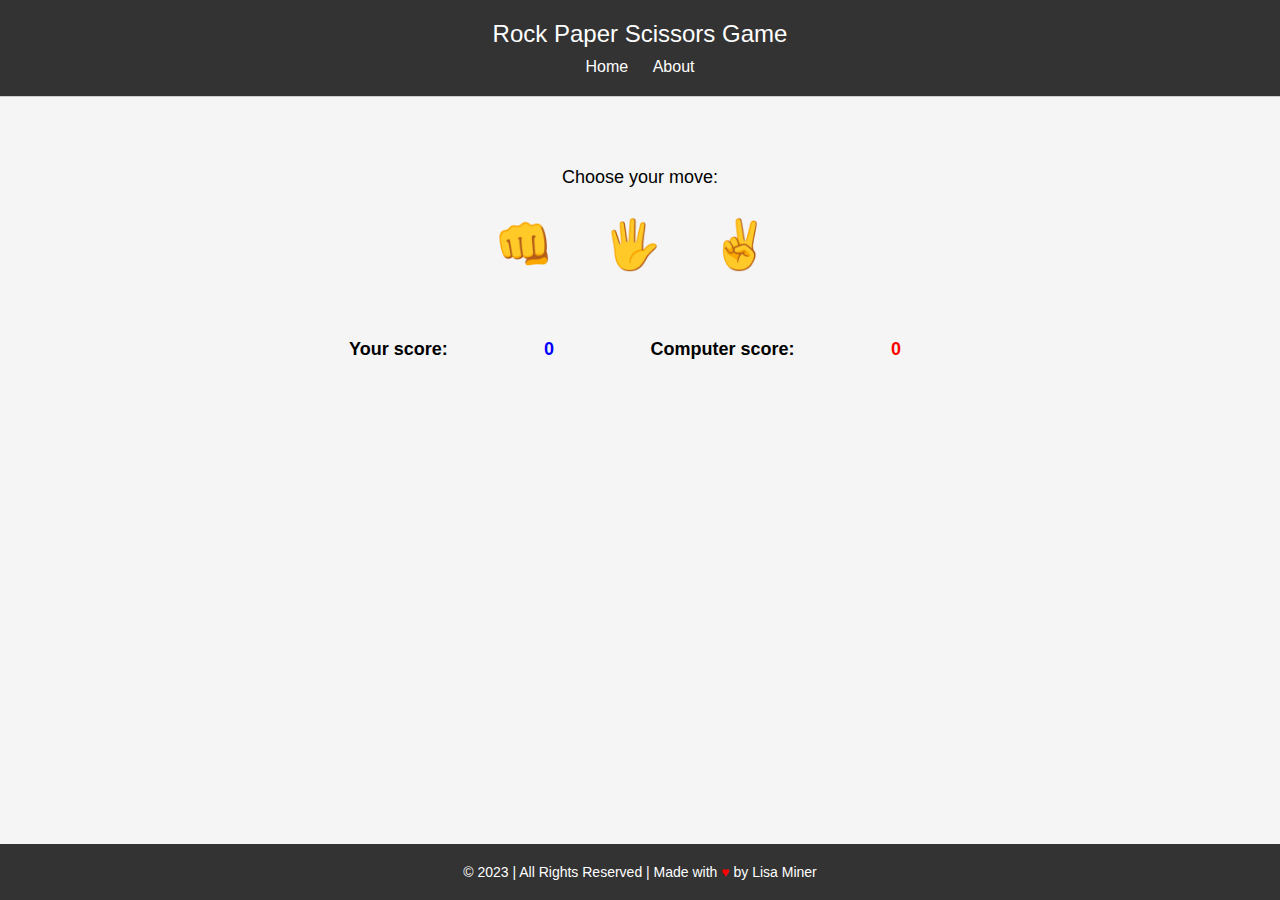
<file: index.html>
<!DOCTYPE html>
<html lang="en">
	<head>
		<meta charset="UTF-8" />
		<meta http-equiv="X-UA-Compatible" content="IE=edge" />
		<meta name="viewport" content="width=device-width, initial-scale=1.0" />
		<link rel="stylesheet" href="style.css" />
		<title>Rock Paper Scissors</title>
	</head>
	<body>
        <!-- HEADER -->
		<header>
			<h1>Rock Paper Scissors Game</h1>
            <nav>
                <ul>
                    <li><a href="index.html">Home</a></li>
                    <li><a href="about.html">About</a></li>
                </ul>
            </nav>
		</header>

        <!-- MAIN -->
        <div class="container">
            <p>Choose your move:</p>
            <div class="button-container">
                <button id="rock" class="button">&#x1F44A;</button>
                <button id="paper" class="button">&#x1f590;</button>
                <button id="scissors" class="button">&#x270c;</button>
            </div>
			<br>
			<p id="scores">
				Your score: <span id="playerScore">0</span> Computer score:<span id="computerScore">0</span>
			</p>
			<br>
			<p id="result"></p>
        </div>

		<!-- Staple footer for my apps -->
		<footer class="footer">
			<p>
				&copy; 2023 | All Rights Reserved | Made with
				<span class="heart">&hearts;</span> by
				<a
					href="https://www.linkedin.com/in/lisachampagne/"
					target="_blank"
					rel="noopener noreferrer"
					>Lisa Miner</a
				>
			</p>
		</footer>
		<script src="script.js"></script>
	</body>
</html>
</file>
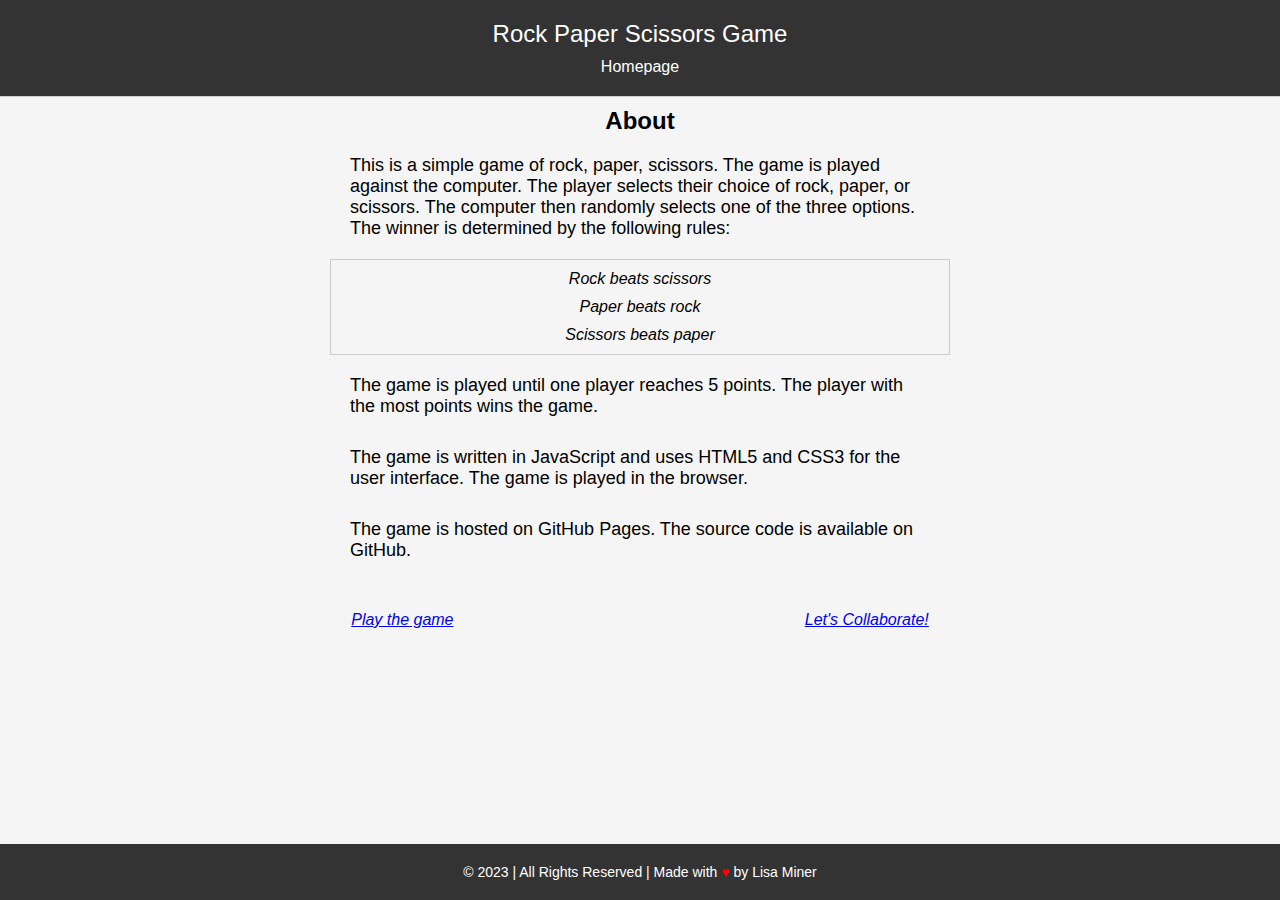
<file: about.html>
<!DOCTYPE html>
<html lang="en">
	<head>
		<meta charset="UTF-8" />
		<meta http-equiv="X-UA-Compatible" content="IE=edge" />
		<meta name="viewport" content="width=device-width, initial-scale=1.0" />
		<link rel="stylesheet" href="style.css" />
		<title>Rock Paper Scissors</title>
	</head>
	<body>
        <!-- HEADER -->
		<header>
			<h1>Rock Paper Scissors Game</h1>
            <nav>
                <ul>
                    <li><a href="index.html">Homepage</a></li>
                </ul>
            </nav>
		</header>

        <!-- MAIN -->
        <div class="about-container">
            <h2>About</h2>
            <p>
                This is a simple game of rock, paper, scissors. The game is played against the computer. The player selects their choice of rock, paper, or scissors. The computer then randomly selects one of the three options. The winner is determined by the following rules:
            </p>

            <ul>
                <li>Rock beats scissors</li>
                <li>Paper beats rock</li>
                <li>Scissors beats paper</li>
            </ul>
            <p>
                The game is played until one player reaches 5 points. The player with the most points wins the game.
            </p>
            <p>
                The game is written in JavaScript and uses HTML5 and CSS3 for the user interface. The game is played in the browser.
            </p>
            <p>
                The game is hosted on GitHub Pages. The source code is available on GitHub.
            </p>
        </div>
        <div class="about-links">
            <p>
                <a href="https://midnightmoet.github.io/Rock_Paper_Scissors_2.0/" target="_blank" rel="noopener noreferrer">Play the game</a>
            </p>
            <p>
                <a href="/contact.html" target="_blank" rel="noopener noreferrer">Let's Collaborate!</a>
            </p>
        </div>

		<!-- Staple footer for my apps -->
		<footer class="footer">
			<p>
				&copy; 2023 | All Rights Reserved | Made with
				<span class="heart">&hearts;</span> by
				<a
					href="https://www.linkedin.com/in/lisachampagne/"
					target="_blank"
					rel="noopener noreferrer"
					>Lisa Miner</a
				>
			</p>
		</footer>
		<script src="script.js"></script>
	</body>
</html>
</file>
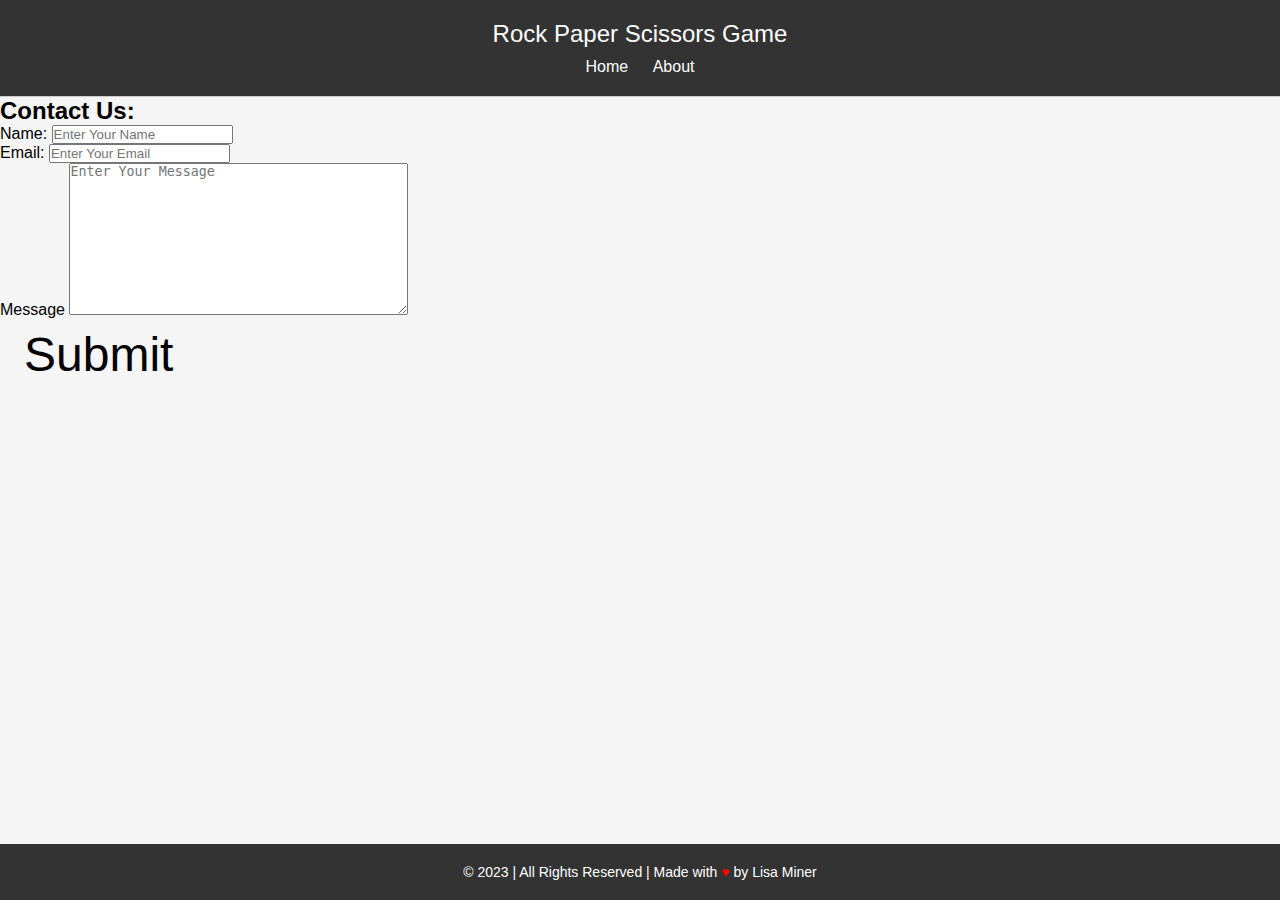
<file: contact.html>
<!DOCTYPE html>
<html lang="en">
	<head>
		<meta charset="UTF-8" />
		<meta http-equiv="X-UA-Compatible" content="IE=edge" />
		<meta name="viewport" content="width=device-width, initial-scale=1.0" />
		<link rel="stylesheet" href="style.css" />
		<title>Rock Paper Scissors</title>
	</head>
	<body>
		<!-- HEADER -->
		<header>
			<h1>Rock Paper Scissors Game</h1>
			<nav>
				<ul>
					<li><a href="index.html">Home</a></li>
					<li><a href="about.html">About</a></li>
				</ul>
			</nav>
		</header>

		<!-- MAIN -->
		<div class="contact-container">
			<div>
				<section class="contact" id="contact">
					<div class="contact-form-container">
						<h2 className="contact-header">Contact Us:</h2>
						<div class="contact-form">
							<form
								action="https://formspree.io/f/mdovjavr"
								method="POST"
							>
								<div class="form-control">
									<label for="name">Name: </label>
									<input
										type="text"
										id="name"
										name="sender-name"
										placeholder="Enter Your Name"
										class="input-field"
										required
									/>
								</div>
								<div class="form-control">
									<label for="email">Email: </label>
									<input
										type="email"
										id="email"
										name="sender-email"
										placeholder="Enter Your Email"
										class="input-field"
										required
									/>
								</div>
								<div class="form-control" id="form-text">
									<label for="message">Message</label>
									<textarea
										id="message"
										cols="40"
										rows="10"
										placeholder="Enter Your Message"
										name="message"
										class="input-field"
										required
									></textarea>
								</div>
								<button
									className="contact-btn"
									type="submit"
									value="Submit"
									id="submit-btn"
									class="submit-btn"
								>
									Submit
								</button>
							</form>
						</div>
					</div>
				</section>
			</div>
		</div>

		<!-- Staple footer for my apps -->
		<footer class="footer">
			<p>
				&copy; 2023 | All Rights Reserved | Made with
				<span class="heart">&hearts;</span> by
				<a
					href="https://www.linkedin.com/in/lisachampagne/"
					target="_blank"
					rel="noopener noreferrer"
					>Lisa Miner</a
				>
			</p>
		</footer>
		<script src="script.js"></script>
	</body>
</html>
</file>
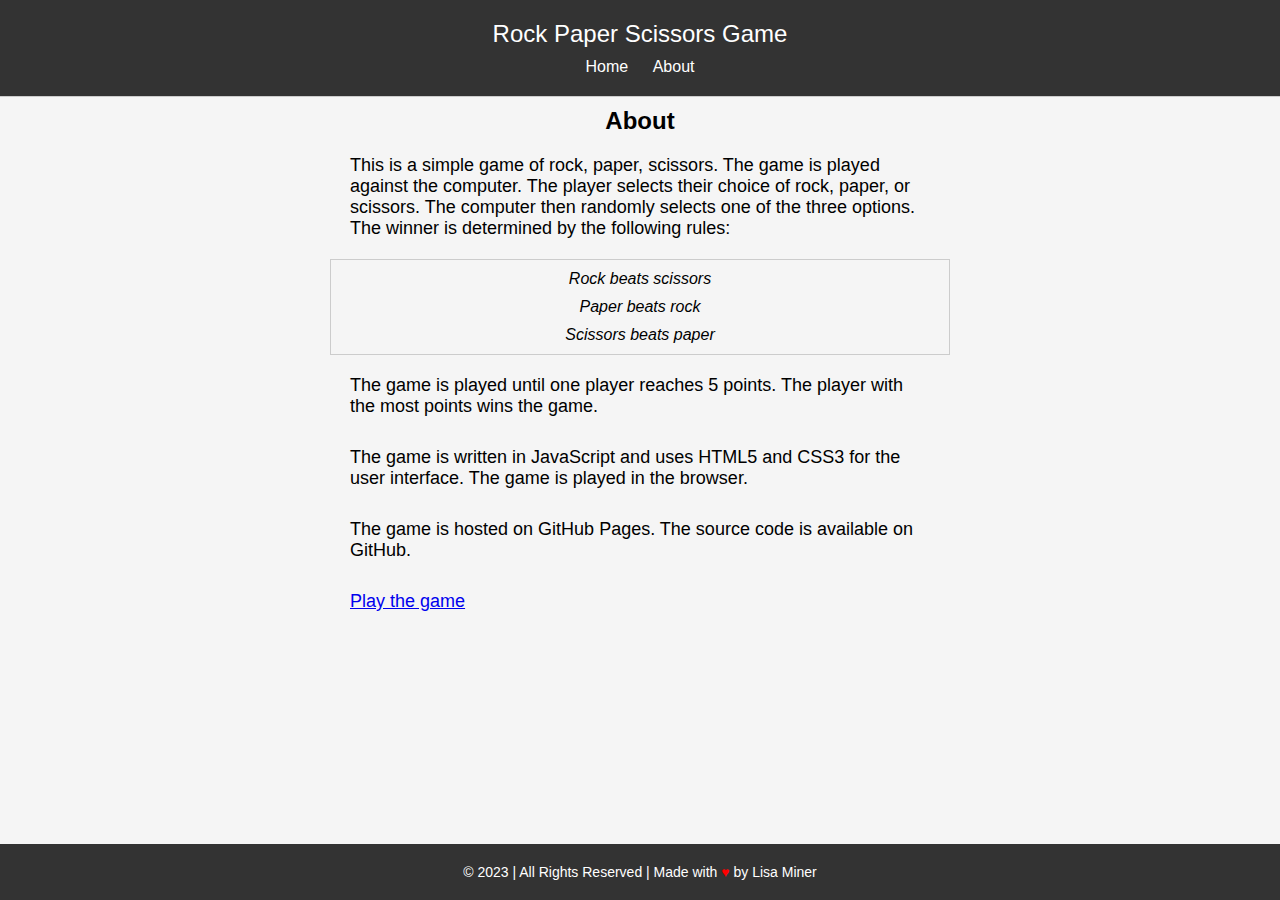
<file: pages/about.html>
<!DOCTYPE html>
<html lang="en">
	<head>
		<meta charset="UTF-8" />
		<meta http-equiv="X-UA-Compatible" content="IE=edge" />
		<meta name="viewport" content="width=device-width, initial-scale=1.0" />
		<link rel="stylesheet" href="/style.css" />
		<title>Rock Paper Scissors</title>
	</head>
	<body>
        <!-- HEADER -->
		<header>
			<h1>Rock Paper Scissors Game</h1>
            <nav>
                <ul>
                    <li><a href="/index.html">Home</a></li>
                    <li><a href="/pages/about.html">About</a></li>
                </ul>
            </nav>
		</header>

        <!-- MAIN -->
        <div class="about-container">
            <h2>About</h2>
            <p>
                This is a simple game of rock, paper, scissors. The game is played against the computer. The player selects their choice of rock, paper, or scissors. The computer then randomly selects one of the three options. The winner is determined by the following rules:
            </p>

            <ul>
                <li>Rock beats scissors</li>
                <li>Paper beats rock</li>
                <li>Scissors beats paper</li>
            </ul>
            <p>
                The game is played until one player reaches 5 points. The player with the most points wins the game.
            </p>
            <p>
                The game is written in JavaScript and uses HTML5 and CSS3 for the user interface. The game is played in the browser.
            </p>
            <p>
                The game is hosted on GitHub Pages. The source code is available on GitHub.
            </p>
            <p>
                <a href="https://midnightmoet.github.io/Rock_Paper_Scissors_2.0/" target="_blank" rel="noopener noreferrer">Play the game</a>
            </p>
        </div>

		<!-- Staple footer for my apps -->
		<footer class="footer">
			<p>
				&copy; 2023 | All Rights Reserved | Made with
				<span class="heart">&hearts;</span> by
				<a
					href="https://www.linkedin.com/in/lisachampagne/"
					target="_blank"
					rel="noopener noreferrer"
					>Lisa Miner</a
				>
			</p>
		</footer>
		<script src="/script.js"></script>
	</body>
</html>
</file>
<file: style.css>
* {
    margin: 0;
    padding: 0;
    box-sizing: border-box;
}

body {
    font-family: 'Roboto', sans-serif;
    background: #f5f5f5;
}

header {
    background: #333;
    padding: 20px 10px;
    border-bottom: 1px solid #ccc;
    text-align: center;
}

header h1 {
    font-size: 24px;
    font-weight: 400;
    color: white;
}

header nav {
    margin-top: 10px;
}

header nav ul li {
    display: inline-block;
}

header nav ul li a {
    text-decoration: none;
    color: white;
    font-size: 16px;
    padding: 5px 10px;
}

header nav ul li a:hover {
    background: white;
    color: black;
    border: 1px solid green;
}

.container {
    max-width: 960px;
    margin: 0 auto;
    padding: 50px;
}

.container p {
    text-align: center;
    font-size: 18px;
    margin: 20px 0;
}

#scores {
    display: flex;
    justify-content: space-between;
    align-items: center;
    width: 70%;
    margin: 0 auto;
    font-size: 18px;
    font-weight: 600;
    padding: 10px;
    border-radius: 5px;
    background: #f5f5f5;
}

#playerScore,
#computerScore {
    display: flex;
    justify-content: center;
    align-items: center;
    flex-direction: column;
    padding: 20px;
    margin: 10px;
}

#playerScore {
    color: blue;
}

#computerScore {
    color: red;
}

.button-container {
    display: flex;
    justify-content: center;
    align-items: center;
    margin-right: 16px;
}

button {
  border: none;
    background: #f5f5f5;
  font-size: 3rem;
  margin: 0 0.5rem;
    padding: 0.5rem 1rem;
}

button:hover {
    background: green;
    border-radius: 50%;
}

footer {
    position: absolute;
    bottom: 0px;
    width: 100%;
    background: #333;
    color: #fff;
    padding: 20px 10px;
    text-align: center;
}

footer .heart {
    color: red;
}

footer p {
    font-size: 14px;
}

footer p a {
    color: #fff;
    text-decoration: none;
}

footer p a:hover {
    color: green;
}

@media screen and (max-width: 768px) {
    #scores {
        width: 70%;
    }
}

/* ABOUT PAGE SPECIFIC */

.about-container {
    width: 50%;
    margin: 0 auto;
    padding: 10px;
}

.about-container h2 {
    font-size: 24px;
    font-weight: 600;
    margin-bottom: 10px;
    text-align: center;
}

.about-container p {
    font-size: 18px;
    padding: 10px;
    margin: 10px;
}

.about-container ul {
    list-style: none;
    text-align: center;
    font-style: italic;
    border: 1px solid #ccc;
    
}

.about-container ul li {
    margin: 10px;
}

.about-links {
    display: flex;
    justify-content: space-evenly;
    align-items: center;
    margin: 20px 0;
    font-style: italic;
}

.about-links a:hover {
    color: green;
}

@media screen and (max-width: 768px) {
    .about-container {
        width: 100%;
        margin: 0 auto;
    }

    .about-container p {
        font-size: 16px;
    }

    .about-container ul {
        font-size: 16px;
        width: 50%;
        margin: 0 auto;
    }
}
</file>
